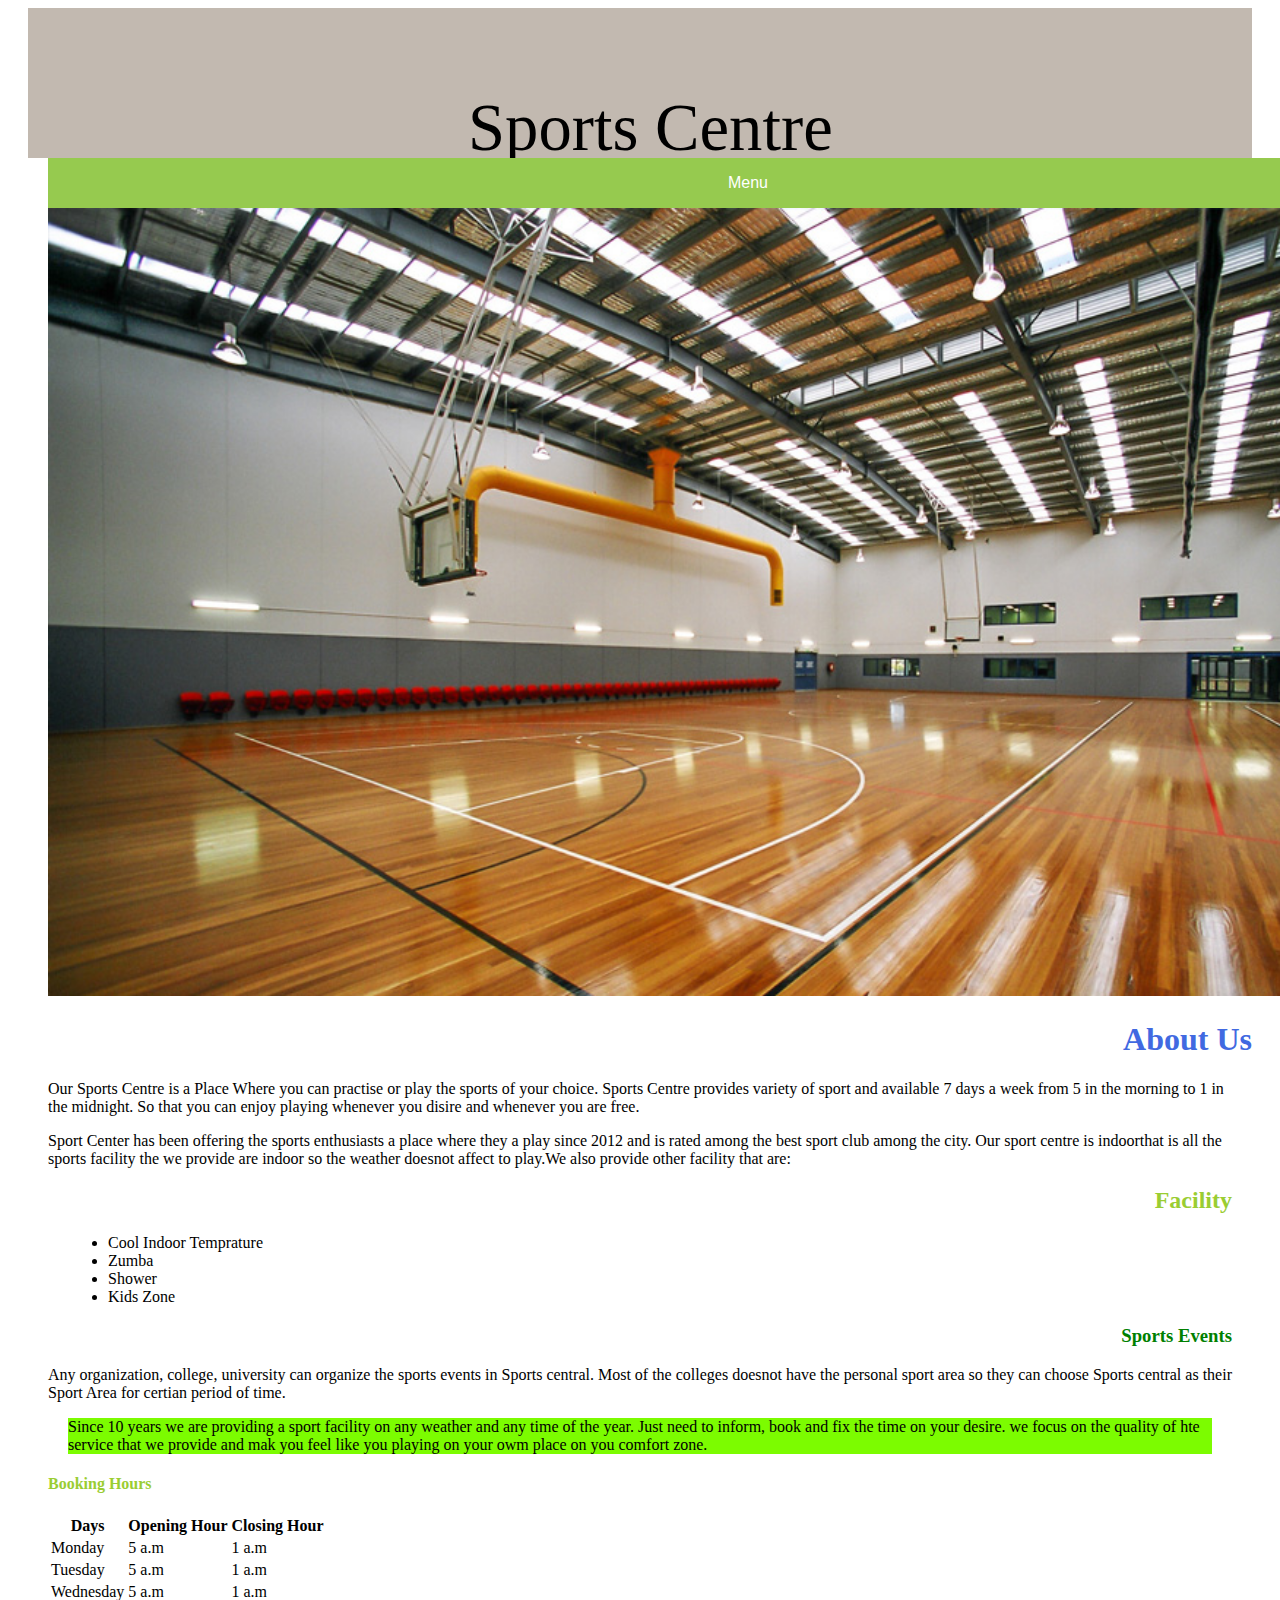
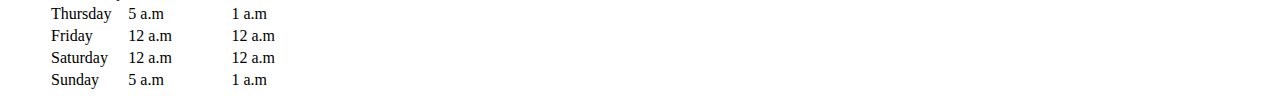
<file: index.html>
<!DOCTYPE html>
<html lang="en">
<head>
    <meta charset="utf-8">
    <meta name="viewport" content="width=device-width, initial-scale=1">
    <link rel="stylesheet" href="index.css" type="text/css" media="all">
    

    <title>home</title>
</head>
<body>
    <div>
    <div id= "header">
        
    <div class ="text">Sports Centre</div>
    </div>
    <div class="menu">
        <button class="menubtn">Menu</button>
        <div class="content">
            <a href="#">Home</a>
             <a href="calculate.html">Charges</a>
            <a href="form.html">Booking</a>
           
        </div>

        
    </div>
    <div >
     
        <img src="bask.jpg" alt="Basketball" width="1400">
    </div>
   <h1>About Us</h1>
   <div> <p>Our Sports Centre is a Place Where you can practise or play the sports of your choice.
      Sports Centre provides variety of sport and available 7 days a week from 5 in the morning to 1 in the midnight. So that you can enjoy playing whenever you disire and whenever you are free. 
      </p>
      <p>
          Sport Center has been offering the sports enthusiasts a place where they a play since 2012 and is rated among the best sport club among the city. Our sport centre is indoorthat is  all the sports facility the we provide are indoor so the weather doesnot affect to play.We also provide other facility that are:
          <br>

       </p>

          <h2>Facility</h2>
          <div>
           
              <ul>
                  <li>Cool Indoor Temprature</li>
                  <li>Zumba</li>
                  <li>Shower</li>
                  <li>Kids Zone</li>
              </ul>
          </div>
      
</div>

<div>
    <h3>Sports Events</h3>
    <p>
        Any organization, college, university can organize the sports events in Sports central. Most of the colleges doesnot have the personal sport area so they can choose Sports central as their Sport Area for certian period of time. 
    </p>

    
</div> 
 <blockquote style="background-color: lawngreen;">
     Since 10 years we are providing a sport facility on any weather and any time of the year. Just need to inform, book and fix the time on your desire. we focus on the quality of hte service that we provide and mak you feel like you playing on your owm place on you comfort zone.
 </blockquote>


<div>

    <h4>Booking Hours</h4>
    <table>
        <tr>
            <th>Days</th>
            <th>Opening Hour</th>
            <th>Closing Hour</th>
        </tr>
        <tr>
            <td>Monday</td>
            <td>5 a.m</td>
            <td>1 a.m</td>
        </tr>
        <tr>
            <td>Tuesday</td>
            <td>5 a.m</td>
            <td>1 a.m</td>
        </tr>
        <tr>
            <td>Wednesday</td>
            <td>5 a.m</td>
            <td>1 a.m</td>
        </tr>
        <tr>
            <td>Thursday</td>
            <td>5 a.m</td>
            <td>1 a.m</td>
        </tr>
        <tr>
            <td>Friday</td>
            <td>12 a.m</td>
            <td>12 a.m</td>
        </tr>
        <tr>
            <td>Saturday</td>
            <td>12 a.m</td>
            <td>12 a.m</td>
        </tr>
        <tr>
            <td>Sunday</td>
            <td>5 a.m</td>
            <td>1 a.m</td>
        </tr>

    </table>
</div>

</body>

</html>
</file>
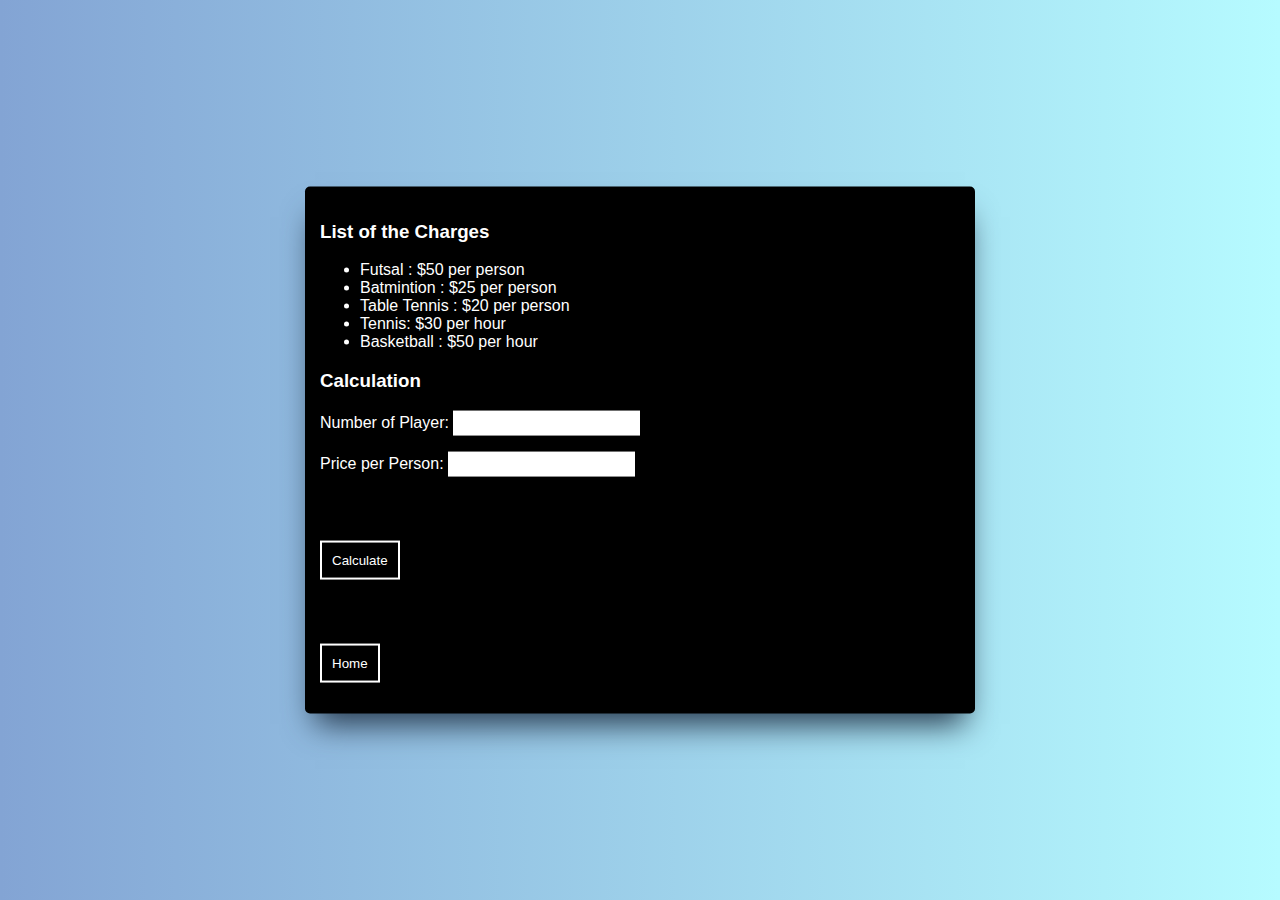
<file: calculate.html>
<!DOCTYPE html>
<html lang="en">
<head>
    <meta charset="UTF-8">
    <meta http-equiv="X-UA-Compatible" content="IE=edge">
    <meta name="viewport" content="width=device-width, initial-scale=1.0">
    <title>BMI Calculator with JavaScript</title>
    <link rel="stylesheet" href="calculate.css">
    <script src="calculate.js" defer></script>
</head>
<body>
    <div class="wrapper">

        <h3>List of the Charges</h3>

        
            <ul>
                <li>Futsal : $50 per person</li>
                <li>Batmintion : $25 per person</li>
                <li>Table Tennis : $20 per person</li>
                <li>Tennis: $30 per hour</li>
                <li>Basketball : $50 per hour</li>
            </ul>

           



        <h3>Calculation</h3>


        <p>Number of Player:
            <input type="text" id="player"><br><span id="player_error"></span>
        </p>

        <p>Price per Person:
            <input type="text" id="weight"><br><span id="weight_error"></span>
        </p>

        <button id="btn">Calculate</button> <button onclick= "window.location.href = 'index.html' ">Home</button>
        <p id="output"></p>

    </div>
</body>
</html>
</file>
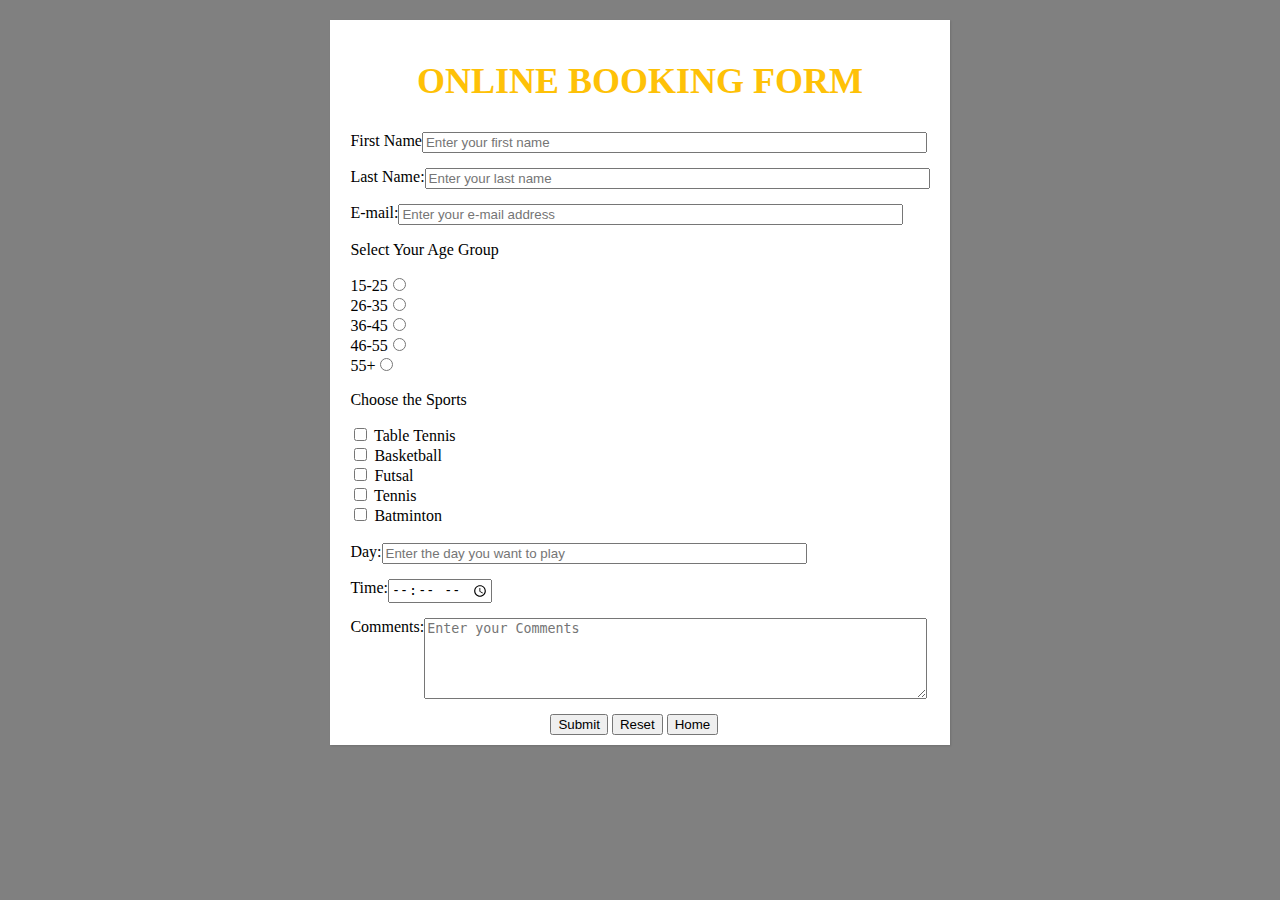
<file: form.html>
<!DOCTYPE html>
<html lang="en">
<head>
	<meta charset="utf-8">
	<meta name="viewport" content="width=device-width, initial-scale=1">
	<title>Booking</title>
	<link rel="stylesheet" href="form.css">
  <script src='form.js'></script>
	

</head>
<body>
<div class="wrapper">
	

	<div>
	 <form name="message" method="post"  onsubmit="return form()">
    <div class="title">
    <h2>Online Booking Form</h2>
    </div>
		<div class="inputfield">
		<label for="fname">First Name</label>
		<input type="text" name="fname" id="fname" size="60" placeholder="Enter your first name"  >
		</div>
		<div class="inputfield">
		<label for="lname">Last Name:</label>
    <input type="text" name="lname" id="lname" size="60" placeholder="Enter your last name" >
    </div>
    <div class="inputfield">
    <label for="email">E-mail:</label>
    <input type="email" name="email" id="email" size="60" placeholder="Enter your e-mail address">
    </div>

    <div class="">
    <p>Select Your Age Group</p>
    15-25<input type="radio" id="early" name="age" value="15-25"><br>
    26-35<input type="radio" id="earlyMid" name="age" value="26-35"><br>
    36-45<input type="radio" id="mid" name="age" value="36-45"><br>
    46-55<input type="radio" id="lateMid" name="age" value="46-55"><br>
    55+<input type="radio" id="old" name="age" value="55+"><br>
    </div>
    <div>
      <p>Choose the Sports</p>
      <div>
       <input type="checkbox" id="1" name="Table Tennis" value="Table Tennis">
       <label for="1"> Table Tennis</label><br> 
      </div>
      <div>
       <input type="checkbox" id="2" name="Basketball" value="Basketball">
       <label for="2"> Basketball</label><br> 
      </div>
      <div>
       <input type="checkbox" id="3" name="Futsal" value="Futsal">
       <label for="3"> Futsal</label><br> 
      </div>
      <div>
       <input type="checkbox" id="4" name="Tennis" value="Tennis">
       <label for="4"> Tennis</label><br> 
      </div>
      <div>
       <input type="checkbox" id="5" name="Batminton" value="Batminton">
       <label for="5"> Batminton</label><br> 
      </div>
    </div>
      <br>

    <div class="inputfield">
      <label for="days">Day:</label>
      <input type="text" name="days" id="days" size="50" placeholder="Enter the day you want to play" >
    </div>
    <div class="inputfield">
      <label for="time">Time:</label>
      <input type="Time" name="time" id="time" size="5"  >
    </div>
    <div class="inputfield">
    <label for="myComments">Comments:</label>
    <textarea name="myComments" id="myComments" rows="5" cols="60" placeholder="Enter your Comments" ></textarea>
    </div>
    <input class="submit" type="submit" value="Submit"> 
    <input class="reset" type="reset" value="Reset">
    <button onclick= "window.location.href = 'index.html' ">Home</button>
    </form>
    </div>
</div>
</body>
</html>
</file>
<file: index.css>
@media only screen and (max-width: 1200px)
body
 {
margin:0px;
background-color:white ;
background-size: 1600px;
font-family: Verdana, Arial, sans-serif, Geneva;
}

#header 
{
  background-color:#C2B9B0 ;
 color: #cc66cc;
 text-align: right;
 height: 150px;
 padding: 0px 15px; 
}
.text
{
  color: black;
  position: absolute;
  top: 10%;
  left: 35%;
  font-size: 50pt;
}
div{
  padding-left:20px ;
  padding-right:20px ;
}
.menubtn {
  background-color: #96ca4f;
  color: white;
  padding: 16px;
  font-size: 16px;
  border: none;
  width:1400px;
}
.menu{
  position: relative;
  display: inline-block;
}

.content {
  display: none;
  position: absolute;
  background-color: #f1f1f1;
  min-width: 160px;
  box-shadow: 0px 8px 16px 0px rgba(0,0,0,0.2);
  z-index: 1;
  width: 1400px;
}
.content a {
  color: black;
  padding: 12px 16px;
  text-decoration: none;
  display: block;
  padding-left:600px ;
}

.content a:hover {
  background-color: #ddd;
}

.menu:hover .content {
  display: block;
}

.menu:hover .menubtn {
  background-color: #3e8e41;
}

.back {
  background-image: url('image/foot.jpg');
}

h1, h3, h2{
  text-align: right;
}

h1{
  color: royalblue;
}

h3{
  color: green;
}
h2, h4{
  color: yellowgreen;
}
</file>
<file: calculate.css>
body{
    color: white;
    font-family: Arial, Helvetica, sans-serif;
    background: linear-gradient(to right, #83a4d4, #b6fbff);
}
span{
    color: red;
}
.wrapper{
    position: absolute;
    top: 50%;
    left: 50%;
    transform:translate(-50%, -50%);
    padding: 15px;
    width: 50%;
    background: black;
    border-radius: 5px;
    box-shadow: rgb(38, 57, 77) 0px 20px 30px -10px;
}
input{
    outline: none;
    border: none;
    padding: 5px;
}
button{
    color: white;
    padding: 10px;
    border: 2px solid white;
    background: black;
    display: block;
    margin-top: 10%;
    cursor: pointer;
}
</file>
<file: form.css>
body{
  background: grey;
  padding: 0 10px;
}

.wrapper
{

    max-width: 600px;
    width: 100%;
    background: #fff;
    margin: 20px auto;
    display: flex;
    justify-content: center;
    justify-items: center;
    padding: 10px;
    background-color: white;
    box-shadow: 1px 1px 2px rgba(0,0,0,0.125)
}
.inputfields
{
    display: block;
    float: left;
	width: 200px;
	text-align: right;
	padding: 10px;	
}
.title
{
  font-size: 24px;
  font-weight: 700;
  margin-bottom: 25px;
  color: #fec107;
  text-transform: uppercase;
  text-align: center ;
  border: thin;


}
.inputfield
{
	margin-bottom: 15px;
	display: flex;
	
}

inputfield label
{
	width: 200px;
	color: #757575;
	margin-right: 10px;
	font-size: 14px;
}
.inputfield.textarea{
	width: 100%;
	height: 125px;
	resize: none;
}
form { 

	width: 100%; 
    
}
.submit
{
	
	margin-left: 200px;
}
</file>
